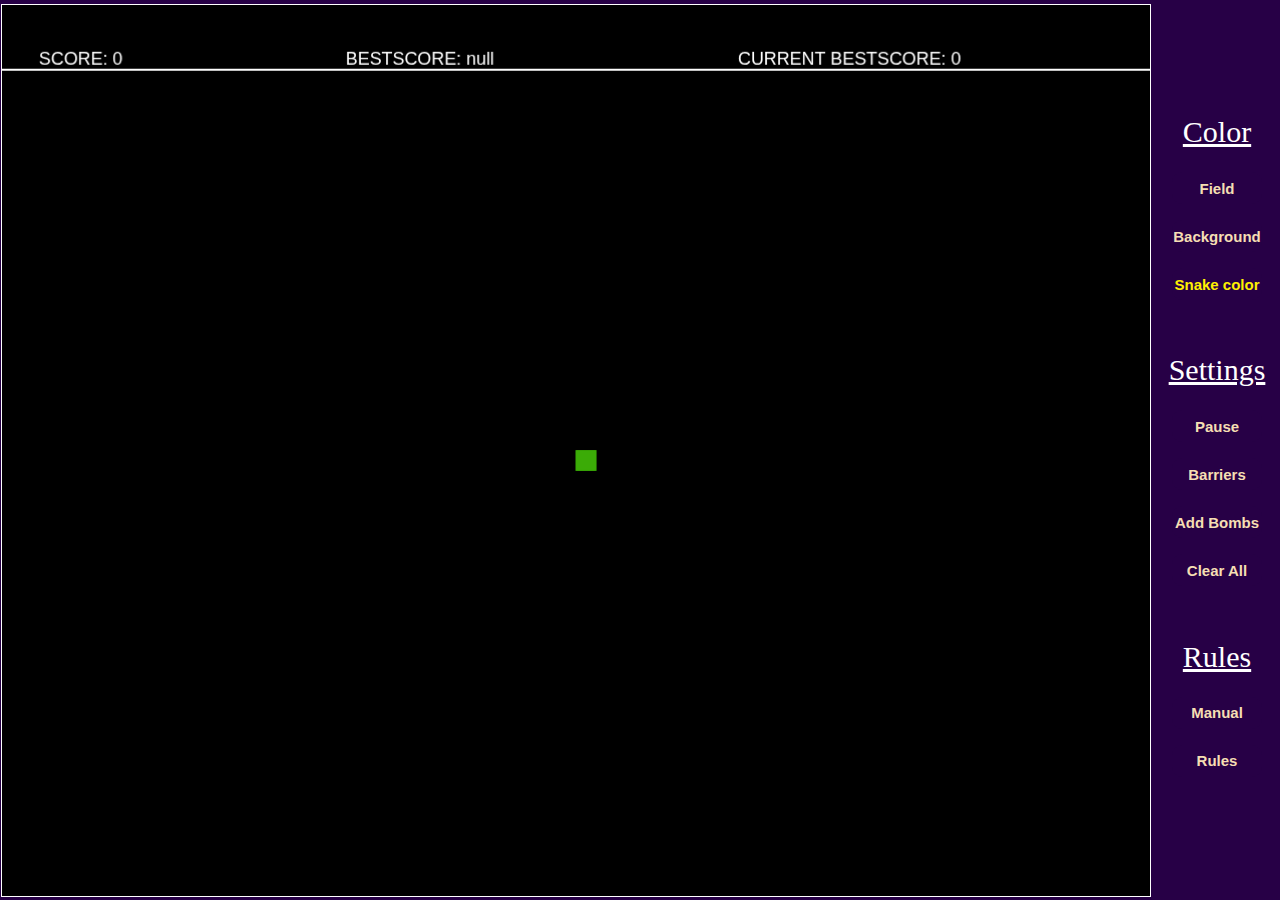
<file: index.html>
<!doctype html>
<html>

<head>
	<meta charset="utf-8">
	<title>Snake game</title>
	<link rel="stylesheet" href="Snake.css" type="text/css">
	<link rel="shortcut icon" href="492snake_100855.ico" type="image/x-icon">
</head>

<body>
	<canvas id="snake"></canvas>
	<article id="buttons_list">
		<div id="buttons_color">
			<h1 class="text"> Color </h1>
			<p><input class="buttons" type="button" value="Field" title="Dark"></p>
			<p><input class="buttons" type="button" value="Background" title="Brown"></p>
			<p><input class="buttons" type="button" value="Snake color" title="Yellow" /></p>
		</div>
		<div id="buttons_settings">
			<h1 class="text">Settings</h1>
			<p><input class="buttons" type="button" value="Pause" title="Playing"></p>
			<p><input class="buttons" type="button" value="Barriers"></p>
			<p><input type="button" value="Add Bombs" class="buttons" title="Double CLICK!!!"></p>
			<p><input type="button" value="Clear All" class="buttons"></p>
		</div>
		<div id="button_manual">
			<h1 class="text">Rules</h1>
			<p><input class="buttons" type="button" value="Manual" title="Show" /></p>
			<p><input type="button" value="Rules" title="Show" class="buttons"></p>
			<div class="background">
				<img src="Manual.jpg" alt="Can't be donwload" id="image1">
				<img src="rules.jpg" alt="Can't be donwload" id="image2">
				<span id="close1">&times;</span>
				<span id="close2">&times;</span>
			</div>
		</div>
	</article>
	<script src="Game.js"></script>
</body>

</html>
</file>
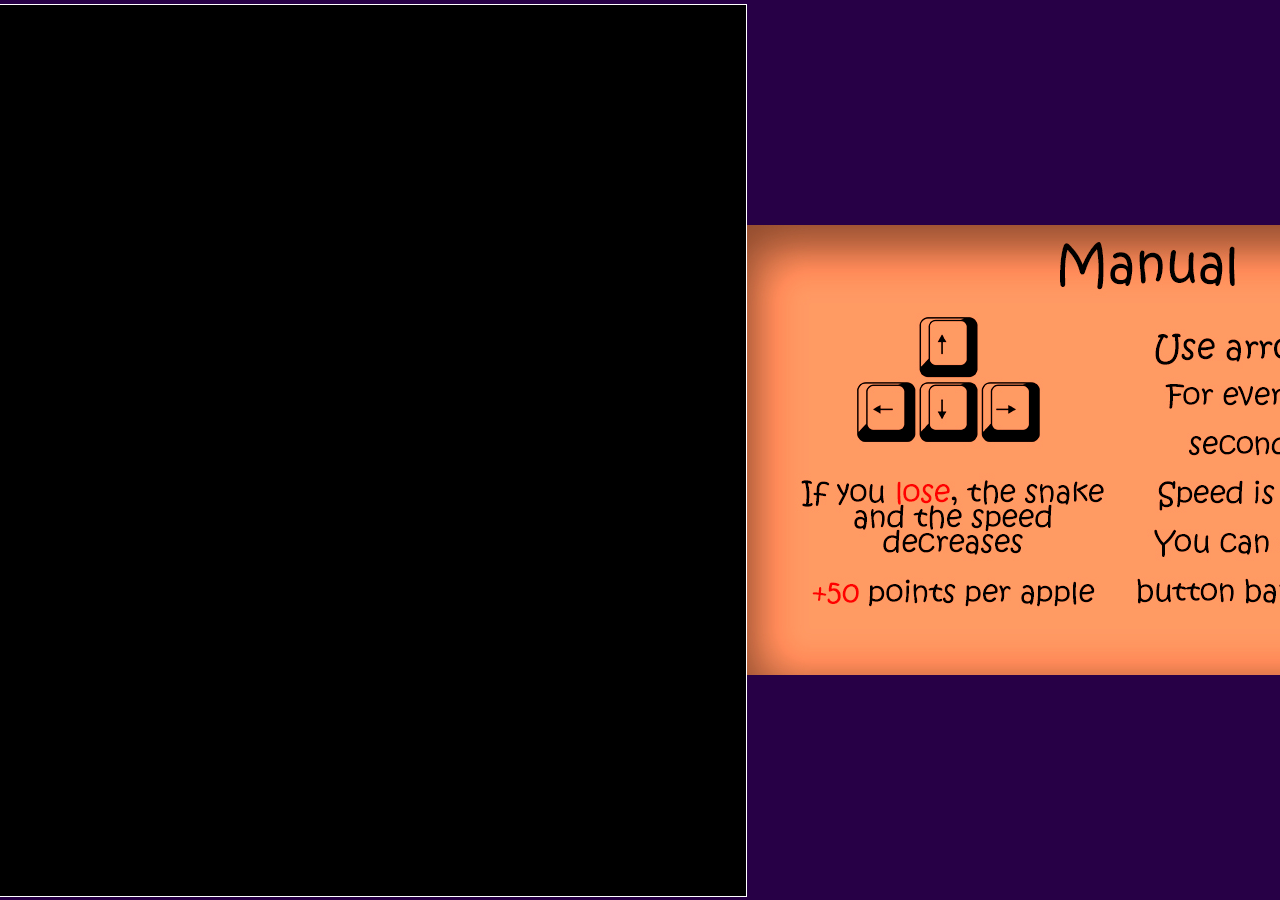
<file: Snake.html>
<!doctype html>
<html>

<head>
	<meta charset="utf-8">
	<title>Snake game</title>
	<link rel="stylesheet" href="Snake.css" type="text/css">
</head>
<!-- TODO: добавить барьеры -->

<body>
	<canvas id="snake" width="1400px" height="715px"></canvas>
	<img src="Manual.jpg" alt="Can't be donwload">
	<article id="buttons_list">
		<div id="buttons_color">
			<h1 class="text"> Color </h1>
			<p><input class="buttons" type="button" value="Field" title="Dark"></p>
			<p><input class="buttons" type="button" value="Background" title="Brown"></p>
			<p><input class="buttons" type="button" value="Snake color" title="Yellow" /></p>
		</div>
		<div id="buttons_settings">
			<h1 class="text">Settings</h1>
			<p><input class="buttons" type="button" value="Pause"></p>
			<p><input class="buttons" type="button" value="Barriers"></p>
			<p><input type="button" value="Clear" class="buttons"></p>
		</div>
		<div id="button_manual">
			<h1 class="text">Controls</h1>
			<p><input class="buttons" type="button" value="Manual" title="Show" /></p>
		</div>
	</article>
	<script src="Game.js"></script>
</body>

</html>
</file>
<file: Snake.css>
html{
	height: 100%;
	margin: 0;
	margin-left: 1px;
	/*высота и размещение*/
}

body{
	height: 100%;
	width: 100%;
	background-color: #270046;
	margin: 0;
	display: flex;
	/*выравнивание в ряд и по центру*/
	flex-direction: row;
	justify-content: center;
	/*Перпендикулярно ряду*/
	align-items: center;
	overflow: hidden;
}

/*граница игрового поля*/
canvas{
	width: 100vw;
	height: 99vh;
	border: 1px solid white;
	background-color: black;
	display: block;
}

/* между кнопками */
p{
	margin: 8px;
}

/* подравняем кнопки */
#buttons_list{
	padding: 0px;
	padding-left: 13px;
	padding-right: 10px;
	display: flex;
	flex-direction: column;
	justify-content: space-around;
	align-items: center;
	height: 715px;
	max-height: 715px;
}

#buttons_color{
	padding: 0px;
	margin: 0px;
	display: flex;
	flex-direction: column;
	justify-content: center;
	align-items: center;
}

#buttons_settings{
	padding: 0px;
	margin: 0px;
	display: flex;
	flex-direction: column;
	justify-content: center;
	align-items: center;
}

#button_manual{
	padding: 0px;
	margin: 0px;
	display: flex;
	flex-direction: column;
	justify-content: center;
	align-items: center;
}

/* выставим одинаковый размер */
.buttons{
	width: 90px;
	height: 32px;
	border: none;
	color: wheat;
	font: 15px Arial;
	font-weight: bolder;
	padding: 0px;
	background-color: #270046;
	border-radius: 10px;
	cursor: pointer;
}

.buttons:active, .buttons:focus{
	outline: none;
}

/* при наведении показывается рамка */
.buttons:hover{
	/* background-color: wheat; */
	transform: scale(1.4);
}

/* по нажатии */
.buttons:active{
	animation: shadow 1s;
}

/* стиль текста на странице */
.text{
	padding: 0;
	margin-top: 0px;
	margin-bottom: 15px;
	color: white;
	font: 30px Impact;
	text-decoration: underline;
}

/* стиль картинки (мануала) */
#image1, #image2 {
	margin: auto;
	width: 50vw;
	height: 60vh;
	scale: inherit;
	display: none;
	animation: zoom 1s;
}

/* новый вид мануала и правил игры */
.background{
	display: none;
	width:100%;
	height: 100%;
	position: fixed;
	padding-top: 17vh;
	top: 0px;
	left: 0px;
	background-color: rgba(0,0,0,0.9);
}

/* Закрытие картинок*/
#close1, #close2{
   display: block;
   font-size: 6.92vh;
   font-weight: bolder;
   color: ivory; 
   position: absolute;
   bottom: 100vh;
   left: 80vw; 
   cursor: pointer;
   animation: zoom 1s;
}

#close1, #close2:hover{ 
    opacity: 0.5;
}

/* анимация показа картинок */
@keyframes zoom{
	from{transform: scale(0)}
	to{transform: scale(1);}
}

/* затемнение кнопки */
@keyframes shadow{
	from{opacity: 0}
	to{opacity: 1;}
}
</file>
